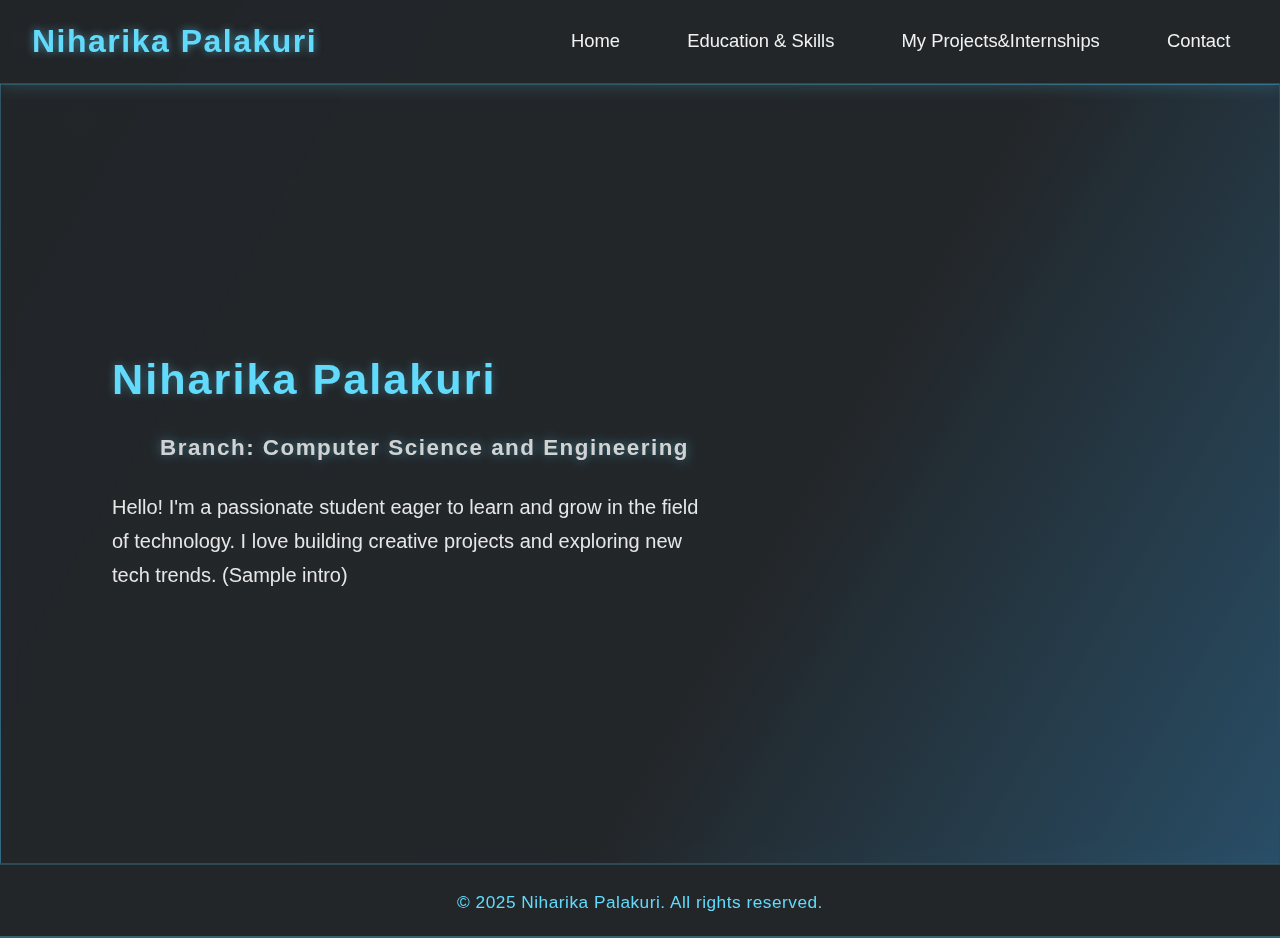
<file: index.html>
<!DOCTYPE html>
<html lang="en">
<head>
    <meta charset="UTF-8">
    <meta name="viewport" content="width=device-width, initial-scale=1.0">
    <title>Niharika Palakuri | Portfolio</title>
    <link rel="stylesheet" href="style.css">
</head>
<body>
    <nav class="navbar">
        <div class="logo">Niharika Palakuri</div>
        <ul class="nav-links">
            <li><a href="home.html">Home</a></li>
            <li><a href="education.html">Education & Skills</a></li>
            <li><a href="projects.html">My Projects&Internships</a></li>
            <li><a href="contact.html">Contact</a></li>
        </ul>
        <div class="menu-toggle" id="menu-toggle">&#9776;</div>
    </nav>
    <section id="home" class="section home-section">
        <div class="home-content">
            <div class="home-text">
                <h1>Niharika Palakuri</h1>
                <h2>Branch: Computer Science and Engineering</h2>
                <p>Hello! I'm a passionate student eager to learn and grow in the field of technology. I love building creative projects and exploring new tech trends. (Sample intro)</p>
            </div>
            <div class="home-image">
                <div class="img-placeholder">Image<br>Placeholder</div>
            </div>
        </div>
    </section>
    <footer>
        <p>&copy; 2025 Niharika Palakuri. All rights reserved.</p>
    </footer>
    <script src="script.js"></script>
</body>
</html>
</file>
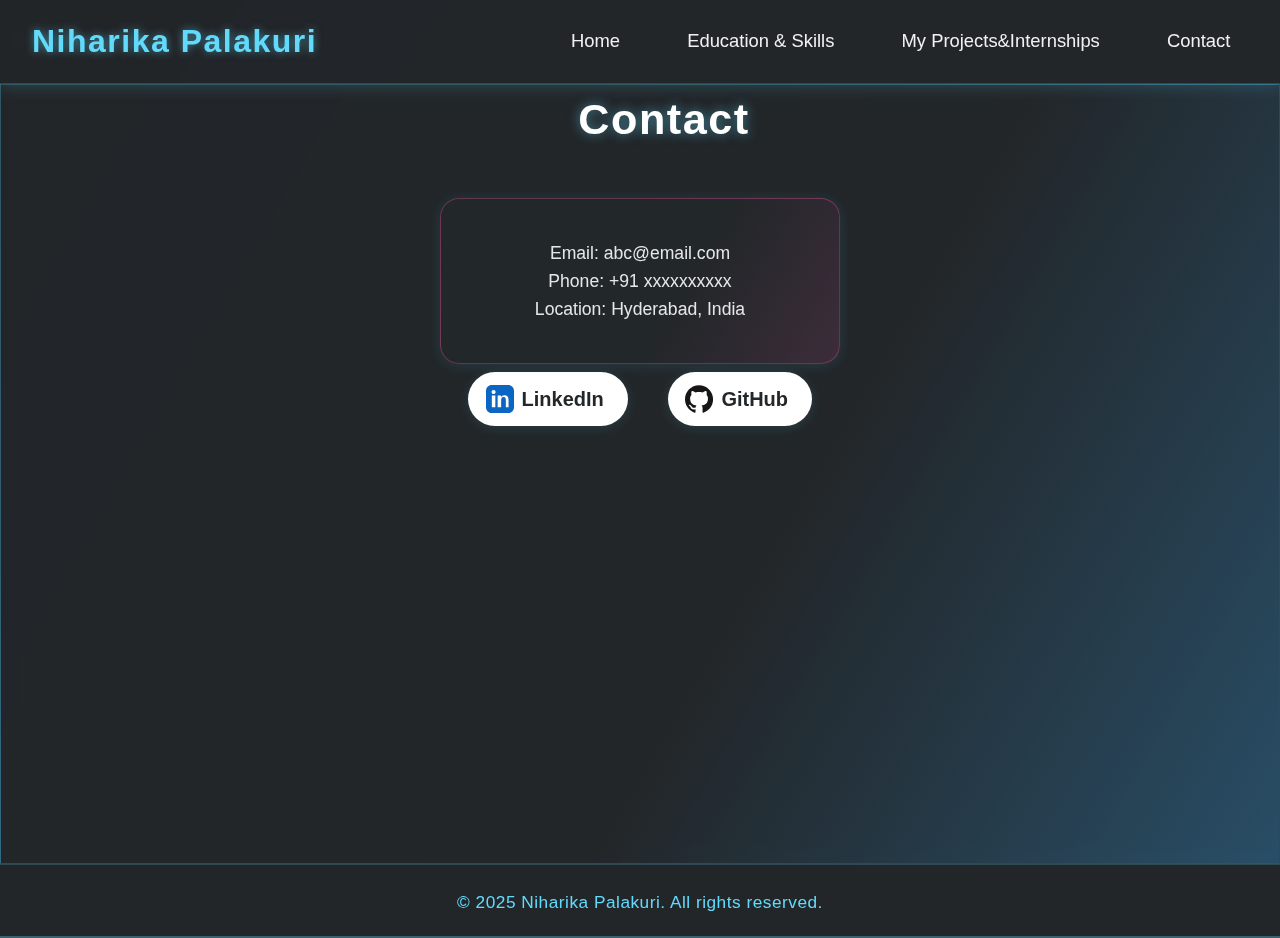
<file: contact.html>
<!DOCTYPE html>
<html lang="en">
<head>
    <meta charset="UTF-8">
    <meta name="viewport" content="width=device-width, initial-scale=1.0">
    <title>Niharika Palakuri | Contact</title>
    <link rel="stylesheet" href="style.css">
</head>
<body>
    <nav class="navbar">
        <div class="logo">Niharika Palakuri</div>
        <ul class="nav-links">
            <li><a href="home.html">Home</a></li>
            <li><a href="education.html">Education & Skills</a></li>
            <li><a href="projects.html">My Projects&Internships</a></li>
            <li><a href="contact.html">Contact</a></li>
        </ul>
        <div class="menu-toggle" id="menu-toggle">&#9776;</div>
    </nav>
    <section id="contact" class="section">
        <h2>Contact</h2>
        <div class="contact-info">
            <p>Email: abc@email.com</p>
            <p>Phone: +91 xxxxxxxxxx</p>
            <p>Location: Hyderabad, India</p>
        </div>
        <div class="social-links">
            <a href="https://www.linkedin.com/in/niharika-palakuri-904103335" target="_blank" rel="noopener" class="social-link">
                <svg width="28" height="28" viewBox="0 0 24 24" fill="none" xmlns="http://www.w3.org/2000/svg" style="vertical-align:middle;margin-right:8px;"><path d="M19 0h-14c-2.761 0-5 2.239-5 5v14c0 2.761 2.239 5 5 5h14c2.761 0 5-2.239 5-5v-14c0-2.761-2.239-5-5-5zm-11 19h-3v-10h3v10zm-1.5-11.268c-.966 0-1.75-.784-1.75-1.75s.784-1.75 1.75-1.75 1.75.784 1.75 1.75-.784 1.75-1.75 1.75zm13.5 11.268h-3v-5.604c0-1.337-.026-3.063-1.868-3.063-1.868 0-2.154 1.459-2.154 2.967v5.7h-3v-10h2.881v1.367h.041c.401-.761 1.379-1.563 2.841-1.563 3.039 0 3.6 2.001 3.6 4.601v5.595z" fill="#0A66C2"/></svg>
                LinkedIn
            </a>
            <a href="https://github.com/Niharika-2830" target="_blank" rel="noopener" class="social-link">
                <svg width="28" height="28" viewBox="0 0 24 24" fill="none" xmlns="http://www.w3.org/2000/svg" style="vertical-align:middle;margin-right:8px;"><path d="M12 0.297c-6.63 0-12 5.373-12 12 0 5.303 3.438 9.8 8.205 11.387.6.113.82-.258.82-.577v-2.234c-3.338.726-4.033-1.416-4.033-1.416-.546-1.387-1.333-1.756-1.333-1.756-1.089-.745.084-.729.084-.729 1.205.084 1.84 1.236 1.84 1.236 1.07 1.834 2.809 1.304 3.495.997.108-.775.418-1.305.762-1.605-2.665-.305-5.466-1.334-5.466-5.931 0-1.311.469-2.381 1.236-3.221-.124-.303-.535-1.523.117-3.176 0 0 1.008-.322 3.301 1.23.957-.266 1.983-.399 3.003-.404 1.02.005 2.047.138 3.006.404 2.291-1.553 3.297-1.23 3.297-1.23.653 1.653.242 2.873.119 3.176.77.84 1.235 1.91 1.235 3.221 0 4.609-2.803 5.624-5.475 5.921.43.372.823 1.102.823 2.222v3.293c0 .322.218.694.825.576 4.765-1.589 8.199-6.085 8.199-11.386 0-6.627-5.373-12-12-12z" fill="#171515"/></svg>
                GitHub
            </a>
        </div>
    </section>
    <footer>
        <p>&copy; 2025 Niharika Palakuri. All rights reserved.</p>
    </footer>
    <script src="script.js"></script>
</body>
</html>
</file>
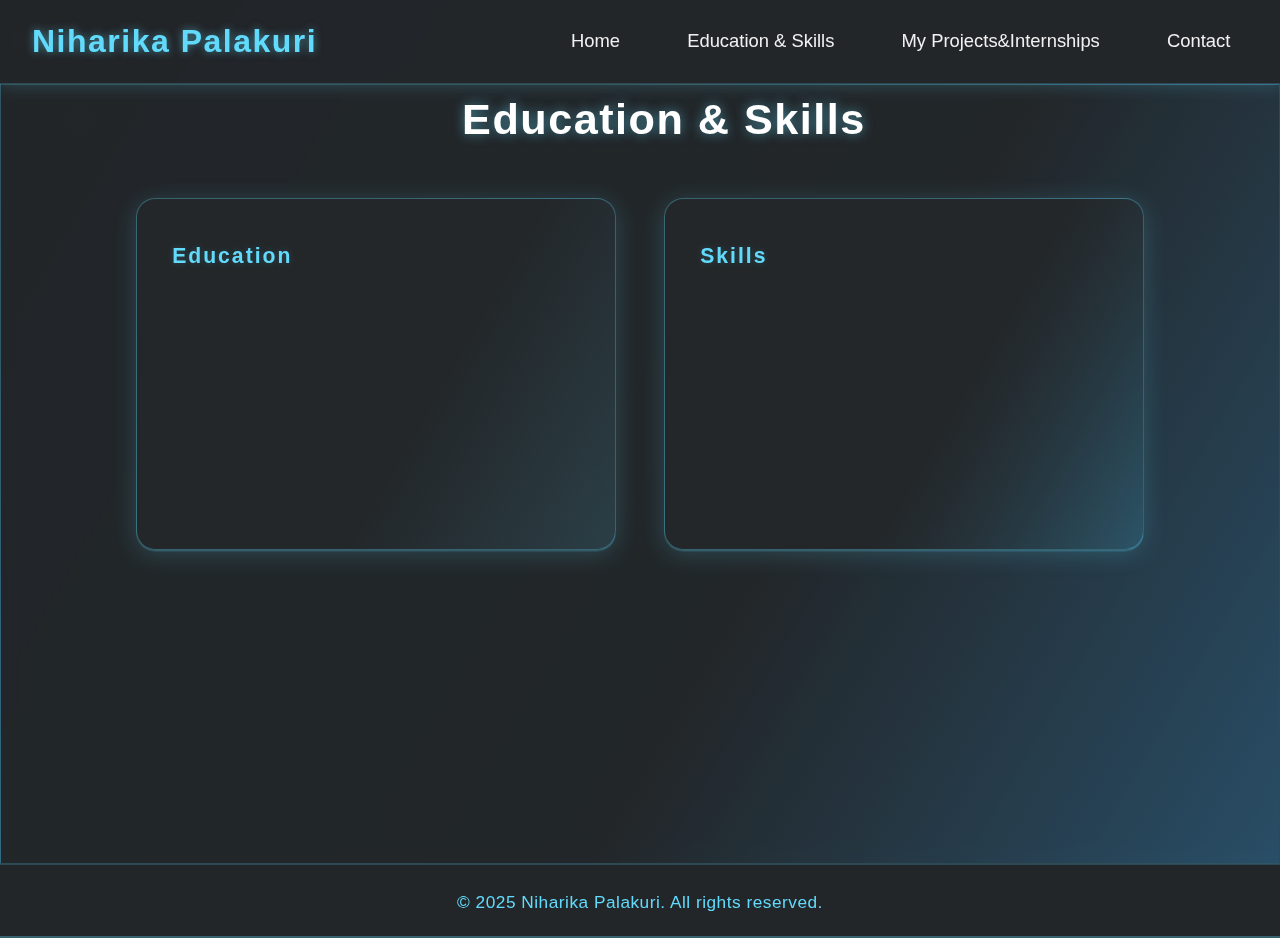
<file: education.html>
<!DOCTYPE html>
<html lang="en">
<head>
    <meta charset="UTF-8">
    <meta name="viewport" content="width=device-width, initial-scale=1.0">
    <title>Niharika Palakuri | Education & Skills</title>
    <link rel="stylesheet" href="style.css">
</head>
<body>
    <nav class="navbar">
        <div class="logo">Niharika Palakuri</div>
        <ul class="nav-links">
            <li><a href="home.html">Home</a></li>
            <li><a href="education.html">Education & Skills</a></li>
            <li><a href="projects.html">My Projects&Internships</a></li>
            <li><a href="contact.html">Contact</a></li>
        </ul>
        <div class="menu-toggle" id="menu-toggle">&#9776;</div>
    </nav>
    <section id="education" class="section">
        <h2>Education & Skills</h2>
        <div class="education-skills">
            <div class="education">
                <h3>Education</h3>
                <ul>
                    <li>B.Tech in Computer Science and Engineering, MRECW (2023-2027) - CGPA : 8.89</li>
                    <li>Intermediate, Pragathi Girls Junior College (2021-2023) - Percentage : 96</li>
                    <li>SSC, Neo-English World School(NEWS) (2020-2021) - CGPA : 10</li>
                </ul>
            </div>
            <div class="skills">
                <h3>Skills</h3>
                <ul>
                    <li>HTML, CSS, JavaScript</li>
                    <li>Java ,Python</li>
                    <li>Machine Learning</li>
                    <li>Problem Solving</li>
                    <li>Cloud Computing</li>
                    <li>Generative AI</li>
                    <li>Communication Skills</li>
                    <li>Soft Skills</li>
                </ul>
            </div>
        </div>
    </section>
    <footer>
        <p>&copy; 2025 Niharika Palakuri. All rights reserved.</p>
    </footer>
    <script src="script.js"></script>
</body>
</html>
</file>
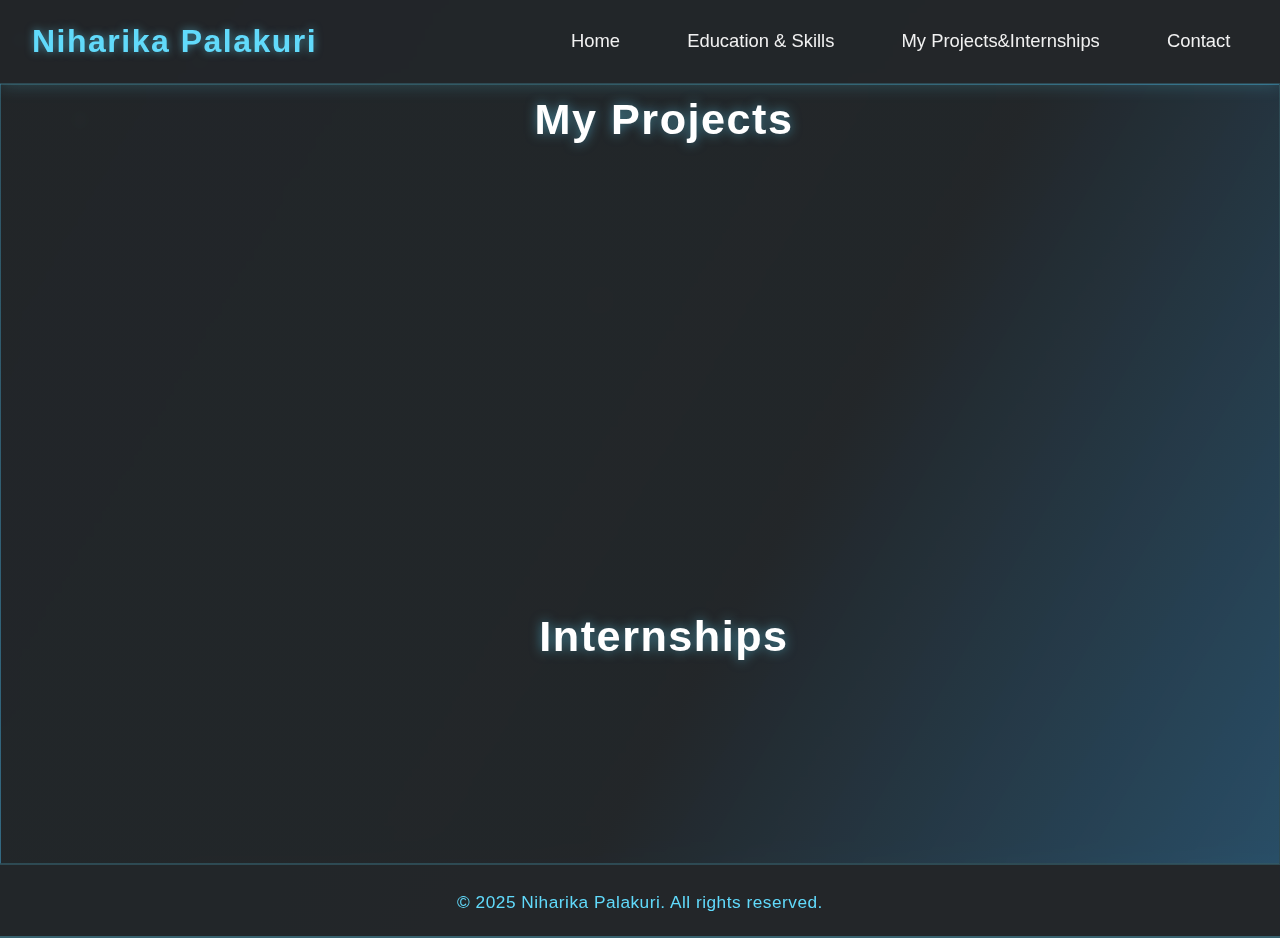
<file: projects.html>
<!DOCTYPE html>
<html lang="en">
<head>
    <meta charset="UTF-8">
    <meta name="viewport" content="width=device-width, initial-scale=1.0">
    <title>Niharika Palakuri | My Projects</title>
    <link rel="stylesheet" href="style.css">
</head>
<body>
    <nav class="navbar">
        <div class="logo">Niharika Palakuri</div>
        <ul class="nav-links">
            <li><a href="home.html">Home</a></li>
            <li><a href="education.html">Education & Skills</a></li>
            <li><a href="projects.html">My Projects&Internships</a></li>
            <li><a href="contact.html">Contact</a></li>
        </ul>
        <div class="menu-toggle" id="menu-toggle">&#9776;</div>
    </nav>
    <section id="projects" class="section">
        <h2>My Projects</h2>
        <div class="projects-list">
            <div class="project-card">
                <h3>Portfolio Website</h3>
                <p>I have designed a personal portfolio website with interactive and animated pages to showcase my skills and projects using HTML, CSS and JavaScript</p>
            </div>
            <div class="project-card">
                <h3>Mortality Prediction Web App</h3>
                <p>A web app that predicts the mortality rate of the ICU patitent by giving input and it also gives the predictions with the Visuals.
                    Here we used Deep Learning for creating a model.
                </p>
            </div>
            <div class="project-card">
                <h3>Style Match - An outfit Generator</h3>
                <p>The web App with simple UI which gives a personalised outfit recommendations by uploading our clothes and we can able to save our favourite outfits too !</p>
            </div>
        </div>
            <h2>Internships</h2>
            <div class="projects-list">
                <div class="project-card">
                    <h3>MS-AI Azure</h3>
                    <p>I have completed AI Azure internship,powered by MICROSOFT.I have gained hands on experience in Azure AI services ans also learned about the different AI models and how to use them.</p>
                </div>
                <div class="project-card">
                    <h3>Infosys SpringBoard</h3>
                    <p>I have participated in a 12-week program conducted by Infosys SpringBoard through which I gained a lot of Knowledge in different domains.
</p>
                </div>
            </div>
    </section>
    <footer>
        <p>&copy; 2025 Niharika Palakuri. All rights reserved.</p>
    </footer>
    <script src="script.js"></script>
</body>
</html>
</file>
<file: style.css>
/* Reset and base styles */
* {
    margin: 0;
    padding: 0;
    box-sizing: border-box;
}
html, body {
    height: 100%;
}
body {
    font-family: 'Segoe UI', Arial, sans-serif;
    background: linear-gradient(120deg, #181a1b 0%, #23272a 60%, #2b5876 100%);
    color: #f1f1f1;
    min-height: 100vh;
    line-height: 1.6;
    display: flex;
    flex-direction: column;
    position: relative;
    /* animated gradient */
    background-size: 200% 200%;
    animation: gradientMove 8s ease-in-out infinite;
}
@keyframes gradientMove {
    0% { background-position: 0% 50%; }
    50% { background-position: 100% 50%; }
    100% { background-position: 0% 50%; }
}

/* Animations */
@keyframes slideInTop {
    0% { opacity: 0; transform: translateY(-60px); }
    100% { opacity: 1; transform: translateY(0); }
}
@keyframes slideInLeft {
    0% { opacity: 0; transform: translateX(-80px); }
    100% { opacity: 1; transform: translateX(0); }
}
@keyframes slideInRight {
    0% { opacity: 0; transform: translateX(80px); }
    100% { opacity: 1; transform: translateX(0); }
}

/* Import a modern font for headings */
@import url('https://fonts.googleapis.com/css2?family=Montserrat:wght@700&display=swap');

/* Glassmorphism effect for cards and sections */
.section, .education, .skills, .project-card, .contact-info {
    background: linear-gradient(120deg, #23272aee 60%, #2b5876cc 100%);
    backdrop-filter: blur(8px) saturate(1.2);
    -webkit-backdrop-filter: blur(8px) saturate(1.2);
    border-radius: 1.2rem;
    box-shadow: 0 8px 32px #61dafb33, 0 1.5px 0 #61dafb33;
    border: 1.5px solid #61dafb33;
}

/* Animated floating particles background overlay */
body::before {
    content: '';
    position: fixed;
    top: 0; left: 0; right: 0; bottom: 0;
    pointer-events: none;
    z-index: 0;
    background: url('data:image/svg+xml;utf8,<svg width="100%25" height="100%25" xmlns="http://www.w3.org/2000/svg"><circle cx="20" cy="40" r="2" fill="%2361dafb" opacity="0.3"/><circle cx="80" cy="120" r="3" fill="%23ffb347" opacity="0.25"/><circle cx="200" cy="60" r="2.5" fill="%2343e97b" opacity="0.22"/><circle cx="300" cy="200" r="2.5" fill="%23f857a6" opacity="0.22"/><circle cx="400" cy="100" r="2.5" fill="%2361dafb" opacity="0.18"/><circle cx="600" cy="300" r="2.5" fill="%23ffb347" opacity="0.18"/></svg>');
    animation: floatParticles 16s linear infinite alternate;
}
@keyframes floatParticles {
    0% { background-position: 0 0; }
    100% { background-position: 40px 60px; }
}

/* Modern font for headings */
.section h2, .home-text h1, .education h3, .skills h3, .project-card h3, .contact-info h2 {
    font-family: 'Montserrat', 'Segoe UI', Arial, sans-serif;
    letter-spacing: 2px;
}

/* Navbar and footer glow and shadow */
.navbar, footer {
    box-shadow: 0 2px 24px 0 #61dafb55, 0 0 0 2px #43e97b22;
    border-bottom: 2px solid #61dafb55;
}
footer {
    border-top: 2px solid #ffb34755;
    box-shadow: 0 -2px 24px #ffb34755, 0 0 0 2px #43e97b22;
}

/* Animate left for text, right for images/cards */
.home-text, .education, .contact-info {
    animation: slideInLeft 1.1s cubic-bezier(.77,0,.18,1) both;
}
.home-image, .skills, .projects-list, .project-card {
    animation: slideInRight 1.1s cubic-bezier(.77,0,.18,1) both;
}

/* Main wrapper for sticky footer */
.main-content {
    flex: 1 0 auto;
    display: flex;
    flex-direction: column;
    justify-content: center;
}

/* Navbar */
.navbar {
    display: flex;
    justify-content: space-between;
    align-items: center;
    background: #23272aee;
    padding: 1rem 2rem;
    position: sticky;
    top: 0;
    z-index: 1000;
    box-shadow: 0 2px 16px 0 #61dafb33;
    border-bottom: 1.5px solid #61dafb33;
    backdrop-filter: blur(4px);
}
.logo {
    font-size: 2rem;
    font-weight: bold;
    color: #61dafb;
    letter-spacing: 1.5px;
    text-shadow: 0 0 8px #61dafb88;
    transition: text-shadow 0.3s;
}
.logo:hover {
    text-shadow: 0 0 16px #61dafb;
}
.nav-links {
    list-style: none;
    display: flex;
    gap: 2rem;
}
.nav-links li a {
    color: #f1f1f1;
    text-decoration: none;
    font-size: 1.15rem;
    padding: 0.4rem 1.1rem;
    border-radius: 2rem;
    transition: color 0.2s, background 0.2s, box-shadow 0.2s;
}
.nav-links li a:hover, .nav-links li a:focus {
    color: #fff;
    background: linear-gradient(90deg, #43e97b 0%, #38f9d7 100%);
    box-shadow: 0 0 16px #43e97b99;
}
.menu-toggle {
    display: none;
    font-size: 2rem;
    color: #f1f1f1;
    cursor: pointer;
}

/* Fullscreen section card */
.section, .home-section {
    position: relative;
    min-height: calc(100vh - 120px); /* leave space for navbar/footer */
    width: 100vw;
    max-width: 100vw;
    margin: 0;
    padding: 0;
    border-radius: 0;
    display: flex;
    flex-direction: column;
    align-items: center;
    justify-content: flex-start;
    background: linear-gradient(120deg, #23272aee 60%, #2b5876cc 100%);
    box-shadow: none;
    z-index: 1;
    overflow-x: hidden;
}
.section h2 {
    align-self: flex-start;
    width: 100%;
    text-align: left;
    margin-top: 0;
    margin-bottom: 2.2rem;
    padding-left: 3rem;
    font-size: 2.7rem;
    color: #fff;
    text-shadow: 0 0 12px #61dafb88;
    font-weight: 700;
    letter-spacing: 1.5px;
    position: relative;
    z-index: 2;
}

/* Center content inside the section */
.section > *, .home-section > * {
    width: 100%;
    display: flex;
    flex-direction: column;
    align-items: center;
    justify-content: center;
}

/* Side-by-side cards for education, skills, and projects */
.education-skills, .projects-list {
    display: flex;
    flex-direction: row;
    justify-content: center;
    align-items: stretch;
    gap: 3.5rem;
    width: 100%;
    margin-top: 2rem;
    margin-bottom: 2rem;
}
.education, .skills, .project-card {
    min-width: 340px;
    max-width: 480px;
    width: 100%;
    flex: 1 1 340px;
    padding: 2.5rem 2.2rem;
    margin: 0;
    border-radius: 1.2rem;
    font-size: 1.13rem;
    box-sizing: border-box;
    display: flex;
    flex-direction: column;
    align-items: flex-start;
    justify-content: flex-start;
}

/* Home section: image right, text left, full screen */
.home-section {
    flex-direction: row;
    justify-content: center;
    align-items: center;
    min-height: calc(100vh - 120px);
    width: 100vw;
    max-width: 100vw;
    margin: 0;
    padding: 0;
    border-radius: 0;
    background: linear-gradient(120deg, #23272aee 60%, #2b5876cc 100%);
    box-shadow: none;
    z-index: 1;
    overflow-x: hidden;
}
.home-content {
    display: flex;
    flex-direction: row;
    align-items: center;
    justify-content: space-between;
    width: 90vw;
    max-width: 1600px;
    height: 80vh;
    min-height: 500px;
    background: none;
    gap: 4rem;
}
.home-text {
    flex: 2 1 500px;
    display: flex;
    flex-direction: column;
    align-items: flex-start;
    justify-content: center;
    min-width: 320px;
    max-width: 700px;
    padding-left: 3rem;
    padding-right: 2rem;
}
.home-image {
    flex: 1 1 320px;
    display: flex;
    align-items: center;
    justify-content: flex-end;
    min-width: 220px;
    max-width: 400px;
    padding-right: 3rem;
}
.home-text h1 {
    font-size: 2.7rem;
    color: #61dafb;
    text-shadow: 0 0 10px #61dafb55;
}
.home-text h2 {
    font-size: 1.4rem;
    margin: 1rem 0 1.5rem 0;
    color: #f1f1f1;
    opacity: 0.85;
}
.home-text p {
    font-size: 1.15rem;
    opacity: 0.95;
    margin-bottom: 1rem;
}
.img-placeholder {
    width: 220px;
    height: 220px;
    background: linear-gradient(135deg, #61dafb22 0%, #23272a 100%);
    border: 3px dashed #61dafb;
    border-radius: 50%;
    display: flex;
    align-items: center;
    justify-content: center;
    color: #61dafb;
    font-size: 1.3rem;
    text-align: center;
    box-shadow: 0 4px 16px rgba(0,0,0,0.3);
    transition: box-shadow 0.3s, border 0.3s, transform 0.3s, background 0.3s, color 0.3s;
}
.img-placeholder:hover {
    box-shadow: 0 0 32px #61dafb99, 0 0 0 8px #43e97b33;
    border: 3px solid #43e97b;
    background: linear-gradient(135deg, #43e97b88 0%, #61dafb 100%);
    color: #23272a;
    transform: scale(1.08) rotate(-2deg);
}

/* Home paragraph wider and larger */
.home-text p {
    max-width: 600px;
    font-size: 1.25rem;
    line-height: 1.7;
    margin-bottom: 1.2rem;
    text-align: left;
}

/* Larger image placeholder */
.img-placeholder {
    width: 300px;
    height: 300px;
    font-size: 1.5rem;
}

/* Education & Skills */
.education-skills {
    display: flex;
    flex-wrap: wrap;
    gap: 3rem;
    justify-content: center;
}
.education, .skills {
    background: linear-gradient(120deg, #23272a 60%, #61dafb22 100%);
    border: 1.5px solid #61dafb55;
    box-shadow: 0 4px 24px #61dafb33, 0 1.5px 0 #61dafb33;
    min-width: 250px;
    flex: 1 1 300px;
    transition: box-shadow 0.3s, transform 0.2s;
}
.education:hover, .skills:hover {
    background: linear-gradient(120deg, #23272a 60%, #61dafb88 100%);
    border: 1.5px solid #61dafb;
    box-shadow: 0 8px 32px #61dafb55, 0 1.5px 0 #61dafb33;
}
.education h3, .skills h3 {
    color: #61dafb;
    margin-bottom: 1rem;
    text-shadow: 0 0 6px #61dafb33;
}
.education ul, .skills ul {
    list-style: disc inside;
    color: #f1f1f1;
    font-size: 1.08rem;
    opacity: 0.95;
}

/* Projects */
.projects-list {
    display: flex;
    flex-wrap: wrap;
    gap: 3rem;
    justify-content: center;
}
.project-card {
    background: linear-gradient(120deg, #23272a 60%, #ffb34722 100%);
    border: 1.5px solid #ffb34755;
    padding: 2.5rem 2.2rem;
    margin: 1.2rem;
    border-radius: 1.2rem;
    font-size: 1.13rem;
    box-shadow: 0 2px 16px #61dafb22;
    min-width: 340px;
    max-width: 480px;
    flex: 1 1 250px;
    transition: transform 0.2s, box-shadow 0.2s, border 0.2s;
    cursor: pointer;
    border: 1.5px solid transparent;
    position: relative;
    overflow: hidden;
}
.project-card:hover, .project-card:focus, .project-card.selected {
    transform: translateY(-8px) scale(1.04);
    box-shadow: 0 8px 32px #ffb34755, 0 1.5px 0 #ffb34733;
    border: 1.5px solid #ffb347;
    background: linear-gradient(120deg, #23272a 60%, #ffb34788 100%);
}
.project-card h3 {
    color: #61dafb;
    margin-bottom: 0.7rem;
    text-shadow: 0 0 6px #61dafb33;
}

/* Contact */
.contact-info {
    background: linear-gradient(120deg, #23272a 60%, #f857a622 100%);
    border: 1.5px solid #f857a655;
    padding: 2.5rem 2.2rem;
    margin: 1.2rem;
    border-radius: 1.2rem;
    font-size: 1.13rem;
    box-shadow: 0 2px 16px #61dafb22;
    max-width: 400px;
    margin: 0 auto;
    color: #f1f1f1;
    text-align: center;
    font-size: 1.1rem;
    opacity: 0.95;
    transition: box-shadow 0.3s;
}
.contact-info:hover {
    background: linear-gradient(120deg, #23272a 60%, #f857a688 100%);
    border: 1.5px solid #f857a6;
    box-shadow: 0 8px 32px #f857a655, 0 1.5px 0 #f857a633;
}

/* Footer */
footer {
    text-align: center;
    padding: 1.5rem 0 1.2rem 0;
    background: #23272aee;
    color: #61dafb;
    font-size: 1.08rem;
    margin-top: auto;
    box-shadow: 0 -2px 16px #61dafb22;
    border-top: 1.5px solid #61dafb33;
    letter-spacing: 0.5px;
    width: 100%;
    flex-shrink: 0;
    position: relative;
}

/* Ensure paragraphs/details are visually below headings */
.section > *:not(h2) {
    margin-top: 0.5rem;
}

/* Fade-in-up staggered animation for lists and project cards */
@keyframes fadeInUp {
    0% { opacity: 0; transform: translateY(40px); }
    100% { opacity: 1; transform: translateY(0); }
}
.education ul li, .skills ul li, .projects-list .project-card {
    opacity: 0;
    animation: fadeInUp 0.8s cubic-bezier(.77,0,.18,1) forwards;
}
.education ul li:nth-child(1), .skills ul li:nth-child(1), .projects-list .project-card:nth-child(1) { animation-delay: 0.2s; }
.education ul li:nth-child(2), .skills ul li:nth-child(2), .projects-list .project-card:nth-child(2) { animation-delay: 0.4s; }
.education ul li:nth-child(3), .skills ul li:nth-child(3), .projects-list .project-card:nth-child(3) { animation-delay: 0.6s; }
.education ul li:nth-child(4), .skills ul li:nth-child(4), .projects-list .project-card:nth-child(4) { animation-delay: 0.8s; }

.projects-list .project-card {
    animation-delay: 0.2s;
}
.projects-list .project-card:nth-child(2) { animation-delay: 0.4s; }
.projects-list .project-card:nth-child(3) { animation-delay: 0.6s; }
.projects-list .project-card:nth-child(4) { animation-delay: 0.8s; }

/* Social links */
.social-links {
    display: flex;
    flex-direction: row !important;
    flex-wrap: wrap;
    justify-content: center;
    align-items: center;
    gap: 2.5rem;
    margin-top: 2.5rem;
    margin-bottom: 1.5rem;
}
.social-link {
    display: flex;
    align-items: center;
    font-size: 1.25rem;
    font-weight: 600;
    color: #23272a;
    background: #fff;
    border-radius: 2rem;
    padding: 0.7rem 1.5rem 0.7rem 1.1rem;
    box-shadow: 0 2px 12px #61dafb22;
    text-decoration: none;
    transition: background 0.2s, color 0.2s, box-shadow 0.2s, transform 0.2s;
}
.social-link svg {
    margin-right: 0.7rem;
    vertical-align: middle;
}
.social-link:hover {
    background: linear-gradient(90deg, #43e97b 0%, #38f9d7 100%);
    color: #fff;
    box-shadow: 0 4px 24px #43e97b55;
    transform: translateY(-3px) scale(1.05);
}

/* Responsive adjustments */
@media (max-width: 1200px) {
    .section, .home-section {
        max-width: 98vw;
        padding-left: 1.2rem;
        padding-right: 1.2rem;
    }
    .section h2 {
        padding-left: 1.2rem;
        font-size: 2.2rem;
    }
    .home-content {
        width: 98vw;
        gap: 2rem;
        height: 70vh;
    }
    .home-text {
        padding-left: 1.2rem;
        padding-right: 1rem;
    }
    .home-image {
        padding-right: 1.2rem;
    }
    .img-placeholder {
        width: 220px;
        height: 220px;
        font-size: 1.1rem;
    }
    .home-text p {
        max-width: 98vw;
        font-size: 1.1rem;
    }
}
@media (max-width: 1100px) {
    .education-skills, .projects-list {
        flex-direction: column;
        align-items: center;
        gap: 2rem;
    }
    .education, .skills, .project-card {
        min-width: 90vw;
        max-width: 98vw;
        width: 100%;
        padding: 2rem 1rem;
        border-radius: 1rem;
        align-items: center;
    }
}
@media (max-width: 900px), (max-width: 600px) {
    .social-links {
        flex-direction: row !important;
        flex-wrap: wrap;
        gap: 1.5rem;
    }
}
@media (max-width: 900px) {
    .section, .home-section {
        min-height: calc(100vh - 100px);
        padding: 0;
    }
    .home-content {
        flex-direction: column-reverse;
        align-items: center;
        justify-content: center;
        width: 100vw;
        height: auto;
        min-height: 500px;
        gap: 1.5rem;
    }
    .home-text, .home-image {
        padding: 0;
        min-width: 0;
        max-width: 98vw;
        align-items: center;
        text-align: center;
    }
    .img-placeholder {
        width: 160px;
        height: 160px;
        font-size: 1rem;
    }
    .home-text h1 {
        font-size: 2.2rem;
    }
    .home-text h2 {
        font-size: 1.2rem;
    }
    .home-text p {
        max-width: 98vw;
        font-size: 1rem;
        text-align: center;
    }
    .education, .skills, .project-card, .contact-info {
        min-width: 90vw;
        max-width: 98vw;
        padding: 2rem 1rem;
        border-radius: 1rem;
    }
}
@media (max-width: 600px) {
    .navbar {
        flex-direction: column;
        align-items: flex-start;
        padding: 1rem;
    }
    .nav-links {
        flex-direction: column;
        width: 100%;
        display: none;
        gap: 1rem;
        margin-top: 1rem;
    }
    .nav-links.active {
        display: flex;
    }
    .menu-toggle {
        display: block;
        align-self: flex-end;
    }
    .section, .home-section {
        min-height: calc(100vh - 80px);
        padding: 0;
    }
    .section h2 {
        font-size: 1.3rem;
        padding-left: 0.2rem;
    }
    .education, .skills, .project-card, .contact-info {
        min-width: 98vw;
        max-width: 99vw;
        padding: 1rem 0.5rem;
        border-radius: 0.7rem;
    }
    .home-section {
        min-height: calc(100vh - 80px);
    }
    .home-content {
        width: 100vw;
        min-height: 300px;
        gap: 1rem;
    }
    .img-placeholder {
        width: 110px;
        height: 110px;
        font-size: 0.8rem;
    }
} 

.profile-img-wrapper {
    display: flex;
    align-items: center;
    justify-content: center;
    width: 520px;
    height: 520px;
    min-width: 350px;
    min-height: 350px;
    max-width: 520px;
    max-height: 520px;
    border-radius: 50%;
    background: linear-gradient(135deg, #61dafb22 0%, #23272a 100%);
    border: 5px dashed #61dafb;
    box-shadow: 0 4px 32px #61dafb55;
    position: relative;
    overflow: hidden;
    transition: border 0.4s, box-shadow 0.4s;
    animation: borderPulse 2.5s infinite alternate;
}
@keyframes borderPulse {
    0% { box-shadow: 0 4px 32px #61dafb55, 0 0 0 0 #43e97b33; border-color: #61dafb; }
    100% { box-shadow: 0 8px 48px #43e97b99, 0 0 0 12px #43e97b33; border-color: #43e97b; }
}
.profile-img {
    width: 99%;
    height: 99%;
    object-fit: cover;
    border-radius: 50%;
    border: none;
    background: transparent;
    display: block;
    transition: transform 0.3s;
}
.profile-img:hover {
    transform: scale(1.08) rotate(-2deg);
}
@media (max-width: 1200px) {
    .profile-img-wrapper { width: 400px; height: 400px; }
}
@media (max-width: 900px) {
    .profile-img-wrapper { width: 260px; height: 260px; }
}
@media (max-width: 600px) {
    .profile-img-wrapper { width: 150px; height: 150px; }
}
/* Remove old .img-placeholder if not needed */
.img-placeholder { display: none !important; }
</file>
